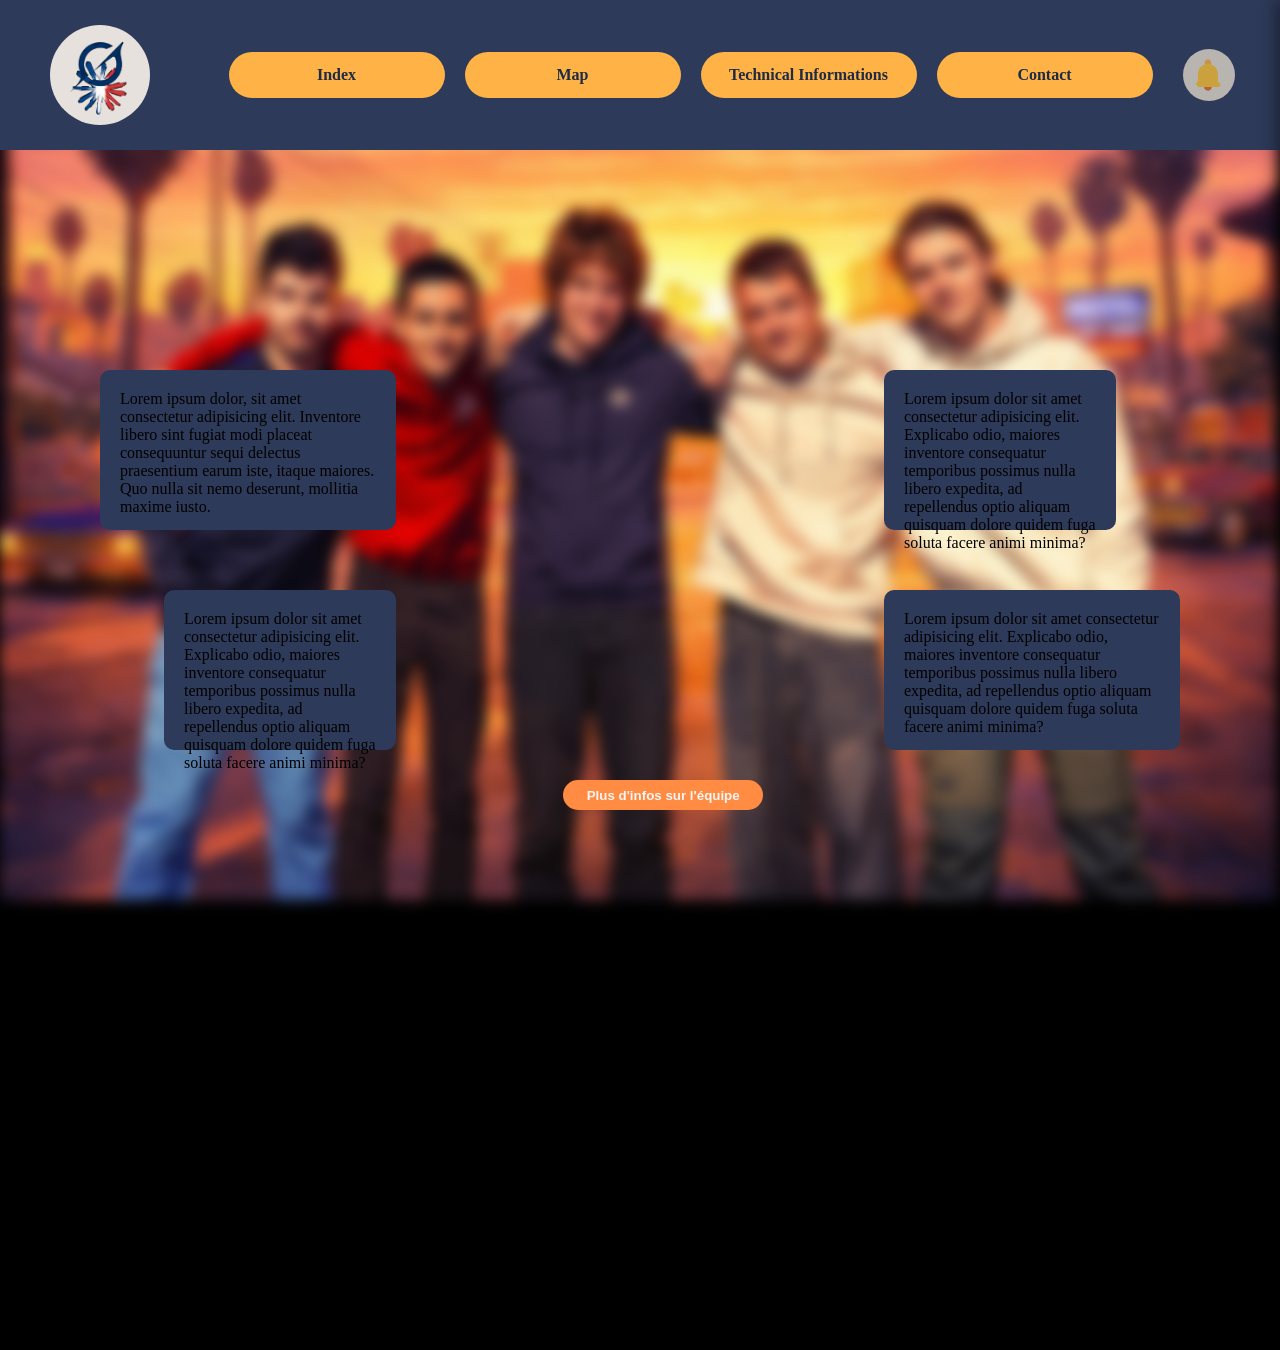
<file: index.html>
<html lang="fr">
    <head>
        <meta charset="UTF-8">
        <title>Ultimate AI</title>
        <link rel="stylesheet" href="style/style.css">
    </head>

    <body class="index-page">
        <header>
            <img src="images/main_logo.png" alt="main logo of our project" onclick="window.location='index.html';">

            <ul>
                <li class="active"><a href="index.html">Index</a></li>
                <li><a href="map.html">Map</a></li>
                <li><a href="technical.html">Technical Informations</a></li>
                <li><a href="contact.html">Contact</a></li>
            </ul>

            <!-- Bouton Notifications séparé (à droite) -->
            <a href="#" id="togglePanel" class="notification-btn">
                <img id="bellIcon" src="images/no_notif.png" alt="Notifications" class="bell-icon">
            </a>
        </header>
        <article class="main_index">
            <div class="team" data-dir="up-left">
                Lorem ipsum dolor, sit amet consectetur adipisicing elit. Inventore libero sint fugiat modi placeat consequuntur sequi delectus praesentium earum iste, itaque maiores. Quo nulla sit nemo deserunt, mollitia maxime iusto.
            </div>
            <div class="robot" data-dir="up-right">
                Lorem ipsum dolor sit amet consectetur adipisicing elit. Explicabo odio, maiores inventore consequatur temporibus possimus nulla libero expedita, ad repellendus optio aliquam quisquam dolore quidem fuga soluta facere animi minima?
            </div>
            <div class="goals" data-dir="down-left">
                Lorem ipsum dolor sit amet consectetur adipisicing elit. Explicabo odio, maiores inventore consequatur temporibus possimus nulla libero expedita, ad repellendus optio aliquam quisquam dolore quidem fuga soluta facere animi minima?
            </div>
            <div class="site" data-dir="down-right">
                Lorem ipsum dolor sit amet consectetur adipisicing elit. Explicabo odio, maiores inventore consequatur temporibus possimus nulla libero expedita, ad repellendus optio aliquam quisquam dolore quidem fuga soluta facere animi minima?
            </div>

        </article>

        <div class="side-panel" id="panel">
            <button id="closePanel" class="close-btn">&times;</button>
            <h2>Panneau de notifications</h2>
            
            <div id="notifications-list"></div>
            
            <div id="no-notification" class="no-notification">
                Pas de notification pour le moment.<br>
                <small>Vous avez un compte admin ?</small>
                <button id="btnLogin" class="btn-login">Se connecter</button>
            </div>

            <div id="user-section" class="user-section" style="display: none;">
                <p>Connecté en tant que : <strong id="usernameDisplay"></strong></p>
                <button id="btnLogout" class="btn-logout">Se déconnecter</button>
            </div>
        </div>

        <span id="scroll-target"></span>
        <input type="button" class="scroll-btn" onClick="slowScrollTo('scroll-target')" value="Plus d'infos sur l'équipe"/>

        <script type="text/javascript" src="scripts/main.js"></script>
        <script type="text/javascript" src="scripts/notifications-realtime.js"></script>
        <script type="text/javascript" src="scripts/notifications.js"></script>
    </body>

</html>
</file>
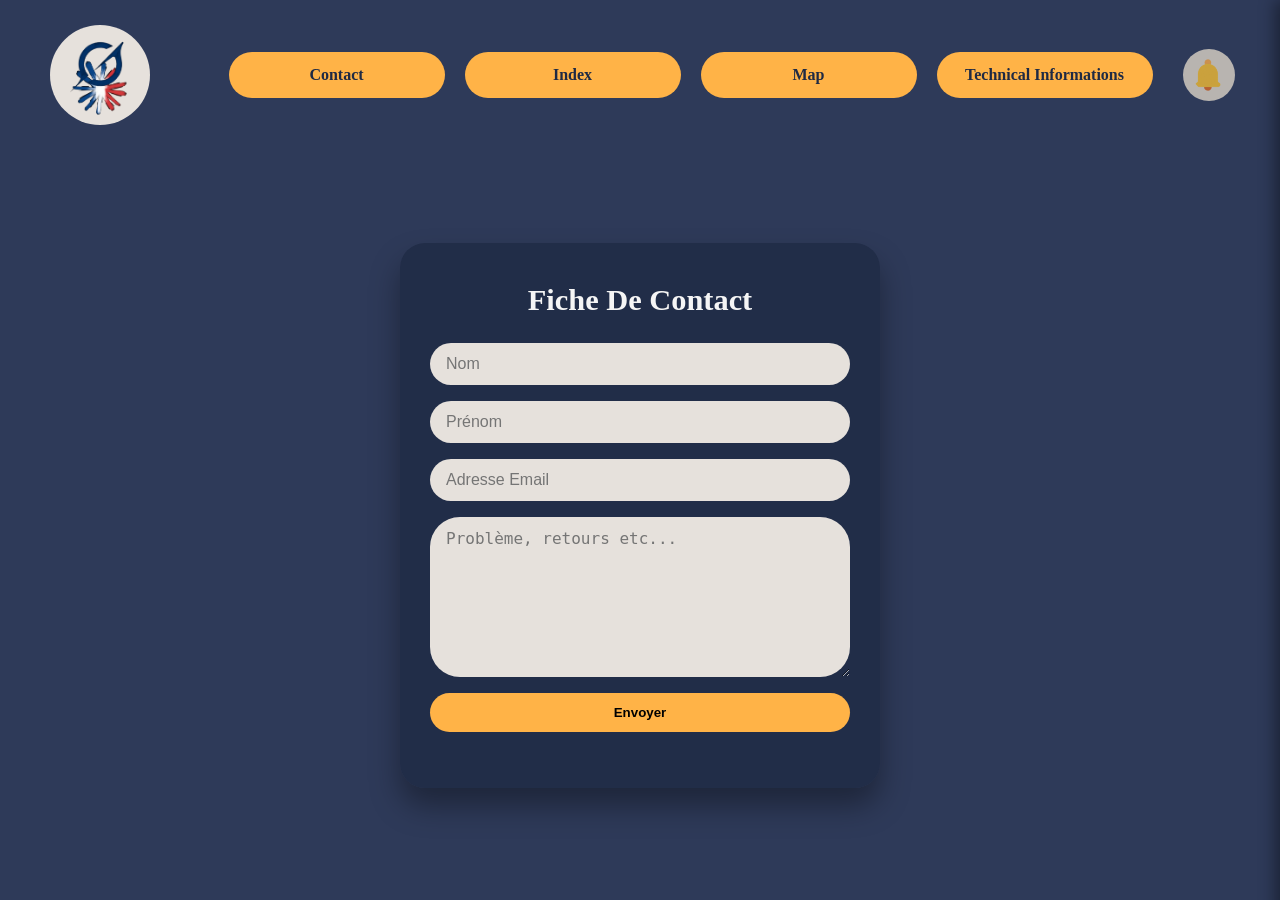
<file: contact.html>
<html lang="fr">
    <head>
        <meta charset="UTF-8">
        <title>Ultimate AI</title>
        <link rel="stylesheet" href="style/style.css">
    </head>

    <body>
        <header>
            <img src="images/main_logo.png" alt="main logo of our project" onclick="window.location='index.html';">

            <ul>
                <li class="active"><a href="contact.html">Contact</a></li>
                <li><a href="index.html">Index</a></li>
                <li><a href="map.html">Map</a></li>
                <li><a href="technical.html">Technical Informations</a></li>
            </ul>

            <!-- Bouton Notifications séparé (à droite) -->
            <a href="#" id="togglePanel" class="notification-btn">
                <img id="bellIcon" src="images/no_notif.png" alt="Notifications" class="bell-icon">
            </a>
        </header>
        
        <main class="contact-page">
            <section class="contact-card">
                <h1>Fiche De Contact</h1>
                <form>
                    <input type="text" name="nom" placeholder="Nom" required autocomplete="false">
                    <input type="text" name="prenom" placeholder="Prénom" required autocomplete="false">
                    <input type="email" name="email" placeholder="Adresse Email" required autocomplete="false">
                    <textarea name="message" placeholder="Problème, retours etc..." required></textarea>
                    <button type="submit">Envoyer</button>
                </form>
            </section>
        </main>

        <div class="side-panel" id="panel">
            <button id="closePanel" class="close-btn">&times;</button>
            <h2>Panneau de notifications</h2>
            
            <div id="notifications-list"></div>
            
            <div id="no-notification" class="no-notification">
                Pas de notification pour le moment.<br>
                <small>Vous avez un compte admin ?</small>
                <button id="btnLogin" class="btn-login">Se connecter</button>
            </div>

            <div id="user-section" class="user-section" style="display: none;">
                <p>Connecté en tant que : <strong id="usernameDisplay"></strong></p>
                <button id="btnLogout" class="btn-logout">Se déconnecter</button>
            </div>
        </div>
        <script type="text/javascript" src="scripts/main.js"></script>
        <script type="text/javascript" src="scripts/notifications.js"></script>
        <script type="text/javascript" src="scripts/notifications-realtime.js"></script>
    </body>

</html>
</file>
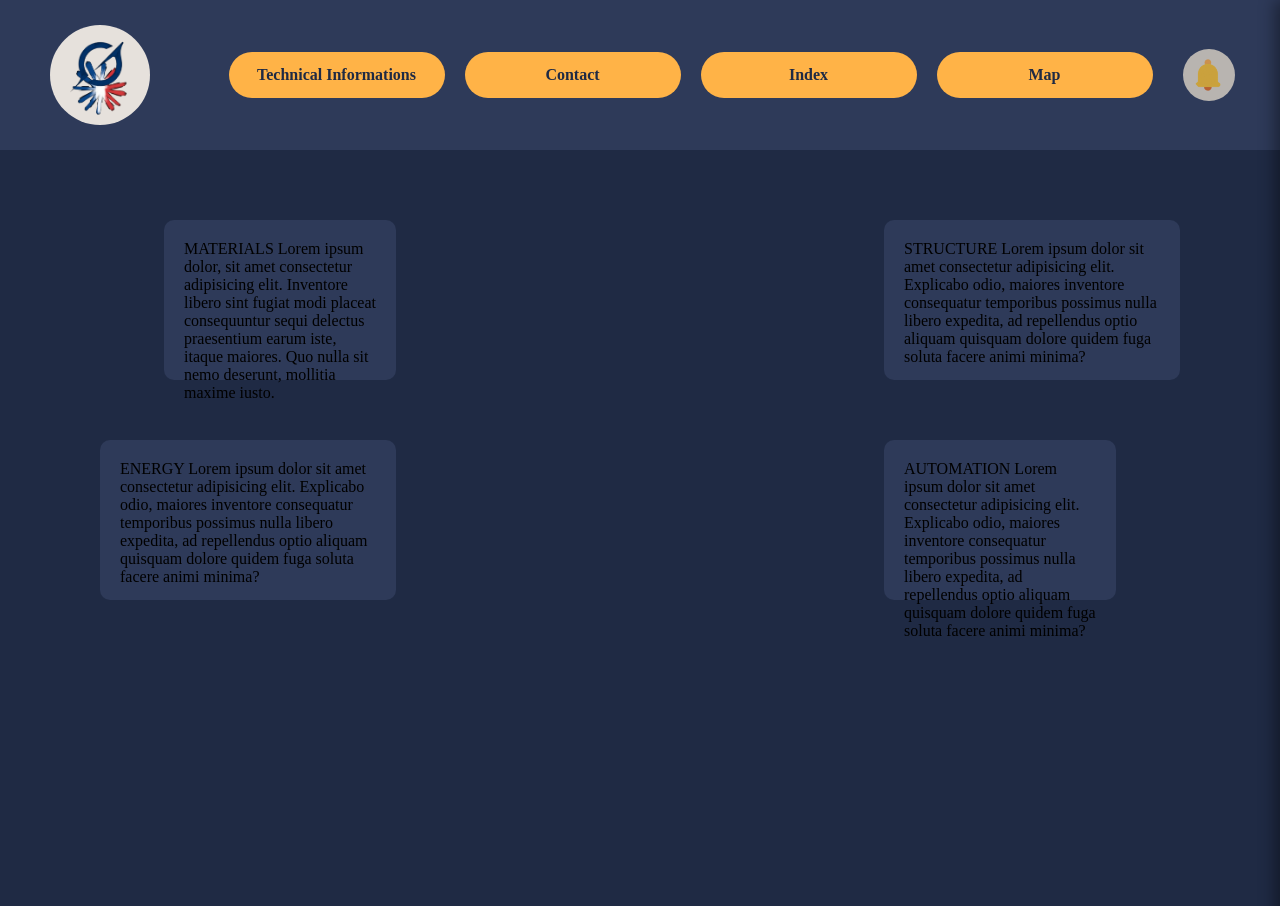
<file: technical.html>
<html lang="fr">
    <head>
        <meta charset="UTF-8">
        <title>Ultimate AI</title>
        <link rel="stylesheet" href="style/style.css">
    </head>

    <body>
        <header>
            <img src="images/main_logo.png" alt="main logo of our project" onclick="window.location='index.html';">

            <ul>
                <li class="active"><a href="technical.html">Technical Informations</a></li>
                <li><a href="contact.html">Contact</a></li>
                <li><a href="index.html">Index</a></li>
                <li><a href="map.html">Map</a></li>
            </ul>

            <!-- Bouton Notifications séparé (à droite) -->
            <a href="#" id="togglePanel" class="notification-btn">
                <img id="bellIcon" src="images/no_notif.png" alt="Notifications" class="bell-icon">
            </a>
        </header>

        <article class="main_technical">
            <div class="materials">
                MATERIALS Lorem ipsum dolor, sit amet consectetur adipisicing elit. Inventore libero sint fugiat modi placeat consequuntur sequi delectus praesentium earum iste, itaque maiores. Quo nulla sit nemo deserunt, mollitia maxime iusto.
            </div>
            <div class="structure">
                STRUCTURE Lorem ipsum dolor sit amet consectetur adipisicing elit. Explicabo odio, maiores inventore consequatur temporibus possimus nulla libero expedita, ad repellendus optio aliquam quisquam dolore quidem fuga soluta facere animi minima?
            </div>
            <div class="energy">
                ENERGY Lorem ipsum dolor sit amet consectetur adipisicing elit. Explicabo odio, maiores inventore consequatur temporibus possimus nulla libero expedita, ad repellendus optio aliquam quisquam dolore quidem fuga soluta facere animi minima?
            </div>
            <div class="automation">
                AUTOMATION Lorem ipsum dolor sit amet consectetur adipisicing elit. Explicabo odio, maiores inventore consequatur temporibus possimus nulla libero expedita, ad repellendus optio aliquam quisquam dolore quidem fuga soluta facere animi minima?
            </div>

        </article>

        <div class="side-panel" id="panel">
            <button id="closePanel" class="close-btn">&times;</button>
            <h2>Panneau de notifications</h2>
            
            <div id="notifications-list"></div>
            
            <div id="no-notification" class="no-notification">
                Pas de notification pour le moment.<br>
                <small>Vous avez un compte admin ?</small>
                <button id="btnLogin" class="btn-login">Se connecter</button>
            </div>

            <div id="user-section" class="user-section" style="display: none;">
                <p>Connecté en tant que : <strong id="usernameDisplay"></strong></p>
                <button id="btnLogout" class="btn-logout">Se déconnecter</button>
            </div>
        </div>
        <script type="text/javascript" src="scripts/main.js"></script>
        <script type="text/javascript" src="scripts/notifications-realtime.js"></script>
        <script type="text/javascript" src="scripts/notifications.js"></script>
    </body>

</html>
</file>
<file: style/style.css>
/* GÉNÉRAL */
:root {
    --box-width-large: 20%;
    --box-width-small: 15%;
    --left-offset: 80px;
    --top-offset: 200px;
    --center-gap-vertical: 100px;
}

body {
    margin: 0;
    padding: 0;
    background-color: #1F2A44;
}

.map {
    overflow: hidden;
}

/* HEADER */

header {
    background-color: #2E3A59;
    display: flex;
    align-items: center;
    width: 100%;
    min-height: 150px;
    transition: opacity 0.25s ease;
}

header img {
    margin-right: 5%;
    margin-left: 20px;
    width: 80px;
    height: 80px;
    padding: 10px;
    background-color: #E6E1DC;
    border-radius: 50%;
    object-fit: contain;
}

header img:hover {
    cursor: pointer;
}

header {
    background-color: #2E3A59;
    display: flex;
    align-items: center;
    justify-content: space-between;   /* Répartit bien les éléments */
    width: 100%;
    min-height: 150px;
    padding: 0 30px;
    box-sizing: border-box;
}

header img {
    width: 80px;
    height: 80px;
    padding: 10px;
    background-color: #E6E1DC;
    border-radius: 50%;
    object-fit: contain;
    cursor: pointer;
}

/* Navigation principale (liens) */
header ul {
    list-style: none;
    margin: 0;
    padding: 0;
    display: flex;
    gap: 20px;
    flex-wrap: wrap;
}

header ul li {
    display: inline-block;
    width: 200px;
    height: 30px;
    border-radius: 50px;
    padding: 0.5em;
    text-align: center;
    background-color: #FFB347;
    font-weight: bolder;
}

header ul li a {
    text-decoration: none;
    color: #1F2A44;
    display: flex;
    align-items: center;
    justify-content: center;
    width: 100%;
    height: 100%;
}

/* Bouton Notifications à droite */
.notification-btn {
    display: flex;
    align-items: center;
    justify-content: center;
    width: 60px;
    height: 60px;
    border-radius: 50%;
    text-decoration: none;
    transition: background-color 0.2s ease;
    margin-right: 20px;
}

.bell-icon {
    width: 32px;
    height: 32px;
    filter: brightness(0.8);
}

.notification-btn:hover .bell-icon {
    filter: brightness(1);
}

/* ================== SIDE PANEL ================== */
.side-panel {
    position: fixed;
    top: 0;
    right: -340px;
    width: 300px;
    height: 100%;
    background: #1F2A44;
    color: #E6E1DC;
    box-shadow: -5px 0 15px rgba(0,0,0,0.4);
    transition: right 0.4s ease;
    padding: 20px;
    z-index: 1000;
    overflow-y: auto;
}

.side-panel.open {
    right: 0;
}

.close-btn {
    position: absolute;
    top: 15px;
    right: 15px;
    background: none;
    border: none;
    font-size: 28px;
    color: #aaa;
    cursor: pointer;
}

.close-btn:hover {
    color: #F5F5F5;
}

h2 {
    margin-top: 0;
    color: #F5F5F5;
    border-bottom: 1px solid #444;
    padding-bottom: 10px;
}

/* Notifications */
.no-notification {
    color: #888;
    font-style: italic;
    text-align: center;
    margin: 50px 0;
}

/* Sections */
.login-section, .user-section {
    text-align: center;
    margin-top: 30px;
    padding: 20px;
    background: rgba(245,245,245,0.08);
    border-radius: 10px;
}

.btn-login, .btn-logout {
    padding: 12px 25px;
    border: none;
    border-radius: 8px;
    font-size: 16px;
    cursor: pointer;
    margin-top: 10px;
    width: 100%;
}

.btn-login {
    background: #FF8C42;
    color: #F5F5F5;
}

.btn-login:hover {
    background: #e6762f;
}

.btn-logout {
    background: #FF5E6C;
    color: #F5F5F5;
}

.btn-logout:hover {
    background: #d94a57;
}

/* ================== FIN SIDE PANEL ================== */

/* INDEX */
input[type="button"] {
  outline: none;
  border: none;
}

input[type="button"]:focus {
  outline: none;
}

.scroll-btn {
    position: absolute;
    z-index: 10;
    cursor: pointer;
    bottom: 10vh;
    left: 44vw;
    width: 200px;
    height: 30px;
    border-radius: 50px;
    text-align: center;
    text-decoration: none;
    background-color: #FF8C42;
    color: #F5F5F5;
    font-weight: bolder;
}

.main_index {
    width: 100%;
    min-height: 100vh;
    padding-bottom: 300px;
    position: relative;
    background-color: #000;
    z-index: -2;
}

.main_index::before {
    content: "";
    position: fixed;
    inset: 0;
    z-index: -1;
    background: url("../images/main_image.png") center/cover fixed no-repeat;
    filter: blur(var(--bg-blur, 0px));
    transition: filter 0.35s ease;  
    will-change: filter;           
}

.main_index > div:not(.side-panel) {
    margin: 20px;
    padding: 20px;
    background-color: #2E3A59;
    border-radius: 10px;
    position: absolute;
}

div.team {
    top: var(--top-offset);
    left: var(--left-offset);
    width: var(--box-width-large);
    height: 120px;
}

div.robot {
    top: var(--top-offset);
    right: calc(var(--left-offset) + var(--box-width-large) - var(--box-width-small));
    width: var(--box-width-small);
    height: 120px;
}

div.goals {
    top: calc(var(--top-offset) + 120px + var(--center-gap-vertical));
    left: calc(var(--left-offset) + var(--box-width-large) - var(--box-width-small));
    width: var(--box-width-small);
    height: 120px;
}

div.site {
    top: calc(var(--top-offset) + 120px + var(--center-gap-vertical));
    right: var(--left-offset);
    width: var(--box-width-large);
    height: 120px;
}

/* TECHNICAL */
.main_technical {
    background-size: cover;       
    background-position: center;  
    background-repeat: no-repeat;
    width: 100%;
    height: 84%;
}

.main_technical > div:not(.side-panel) {
    margin: 20px;
    padding: 20px;
    background-color: #2E3A59;
    border-radius: 10px;
    position: absolute;
}

div.materials {
    top: var(--top-offset);
    left: calc(var(--left-offset) + var(--box-width-large) - var(--box-width-small));
    width: var(--box-width-small);
    height: 120px;
}

div.structure {
    top: var(--top-offset);
    right: var(--left-offset);
    width: var(--box-width-large);
    height: 120px;
}

div.energy {
    top: calc(var(--top-offset) + 120px + var(--center-gap-vertical));
    left: var(--left-offset);
    width: var(--box-width-large);
    height: 120px;
}

div.automation {
    top: calc(var(--top-offset) + 120px + var(--center-gap-vertical));
    right: calc(var(--left-offset) + var(--box-width-large) - var(--box-width-small));
    width: var(--box-width-small);
    height: 120px;
}

/* CONTACT */
.contact-page {
    min-height: calc(100vh - 150px);
    box-sizing: border-box;
    display: flex;
    justify-content: center;
    align-items: center;
    padding: 40px 0 60px;
    background-color: #2E3A59;
}

@media (max-width: 520px) {
    header ul {
        gap: 10px;
    }

    header ul li {
        width: auto;
        padding: 0.4em 0.75em;
    }

    .contact-card {
        padding: 28px 22px;
    }
}


.contact-card {
    width: min(420px, 90%);
    padding: 40px 30px;
    border-radius: 25px;
    background-color: rgba(31, 42, 68, 0.8);
    box-shadow: 0 18px 30px rgba(0,0,0,0.35);
    color: #F5F5F5;
}

.contact-card h1 {
    margin: 0 0 25px;
    font-size: 1.9rem;
    text-align: center;
}

.contact-card form {
    display: flex;
    flex-direction: column;
    gap: 16px;
}

.contact-card input,
.contact-card textarea {
    width: 100%;
    padding: 12px 16px;
    border-radius: 30px;
    border: none;
    background: #E6E1DC;
    font-size: 1rem;
    box-sizing: border-box;
    outline: none;
}

.contact-card textarea {
    min-height: 160px;
    resize: vertical;
}

.contact-card button {
    border: none;
    border-radius: 30px;
    padding: 12px 18px;
    background-color: #FFB347;
    font-weight: bold;
    cursor: pointer;
    transition: background-color 0.2s ease;
}

.contact-card button:hover {
    background-color: #e09e3c;
}

/* MAP */
#map {
    box-shadow: 0 4px 15px rgba(0,0,0,0.3);
}
.leaflet-popup-content-wrapper {
    border-radius: 8px;
}

/* ================== NOTIFICATIONS STYLÉES ================== */

.notification-item {
    background: #2E3A59;
    color: #E6E1DC;
    padding: 12px 15px;
    margin-bottom: 10px;
    border-radius: 10px;
    border-left: 5px solid #FF8C42;
    box-shadow: 0 2px 8px rgba(0, 0, 0, 0.3);
    transition: all 0.2s ease;
}

.notification-item:hover {
    transform: translateX(-3px);
    box-shadow: 0 4px 12px rgba(0, 0, 0, 0.4);
}

/* Différentes couleurs selon le type de notification */
.notification-item[data-type="movement"] {
    border-left-color: #FF8C42;
}

.notification-item[data-type="stop"] {
    border-left-color: #7A4EAB;
}

.notification-item[data-type="error"] {
    border-left-color: #FF5E6C;
}

.notification-item[data-type="info"] {
    border-left-color: #FFB347;
}

/* Style du texte à l'intérieur */
.notification-item small {
    display: block;
    font-size: 0.82rem;
    color: #aaa;
    margin-bottom: 4px;
}

.notification-item p {
    margin: 0;
    font-size: 0.95rem;
    line-height: 1.4;
}

/* Style quand il n'y a pas de notification */
.no-notification {
    text-align: center;
    color: #777;
    font-style: italic;
    padding: 40px 20px;
}

/* POUBELLE */
::-webkit-scrollbar {
    display: none;
}
</file>
